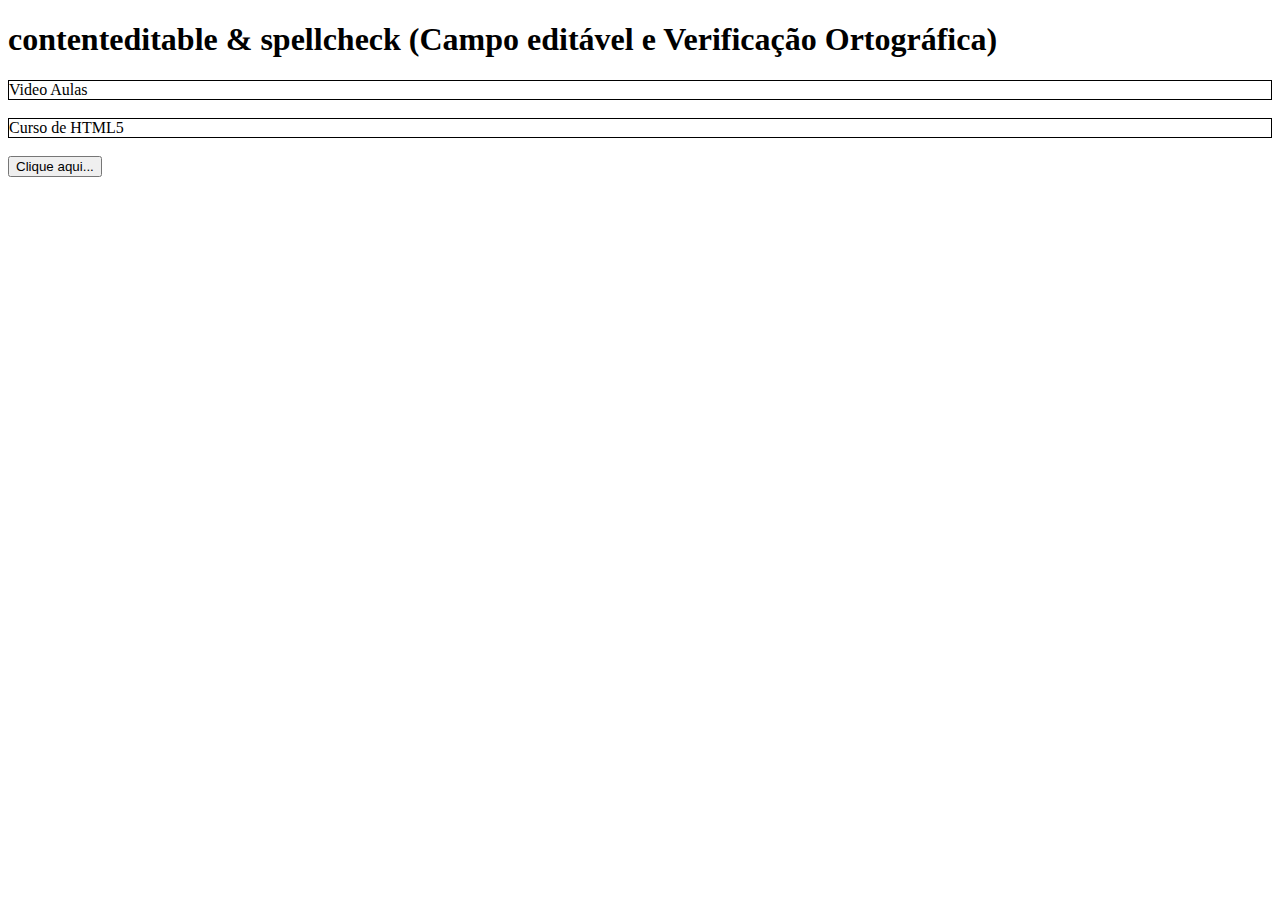
<file: Campo editável e Verificação Ortográfica/index.html>
<!DOCTYPE html>
<html lang="pt-BR">
<head>
    <meta charset="UTF-8">
    <meta http-equiv="X-UA-Compatible" content="IE=edge">
    <meta name="viewport" content="width=device-width, initial-scale=1.0">
    <title>Campo editável e Verificação Ortográfica </title>
    <link rel="stylesheet" href="styles/style.css">
</head>
<body>
    <h1>contenteditable & spellcheck (Campo editável e Verificação Ortográfica)</h1>

    <div id="dv1" contenteditable="true" spellcheck="true">
        Video Aulas
    </div>
    <br>
    <div id="dv2">
        Curso de HTML5
    </div>
    <br>
    <button onclick="troca()">Clique aqui...</button>

    <script src="scripts/script.js"></script>
</body>
</html>
</file>
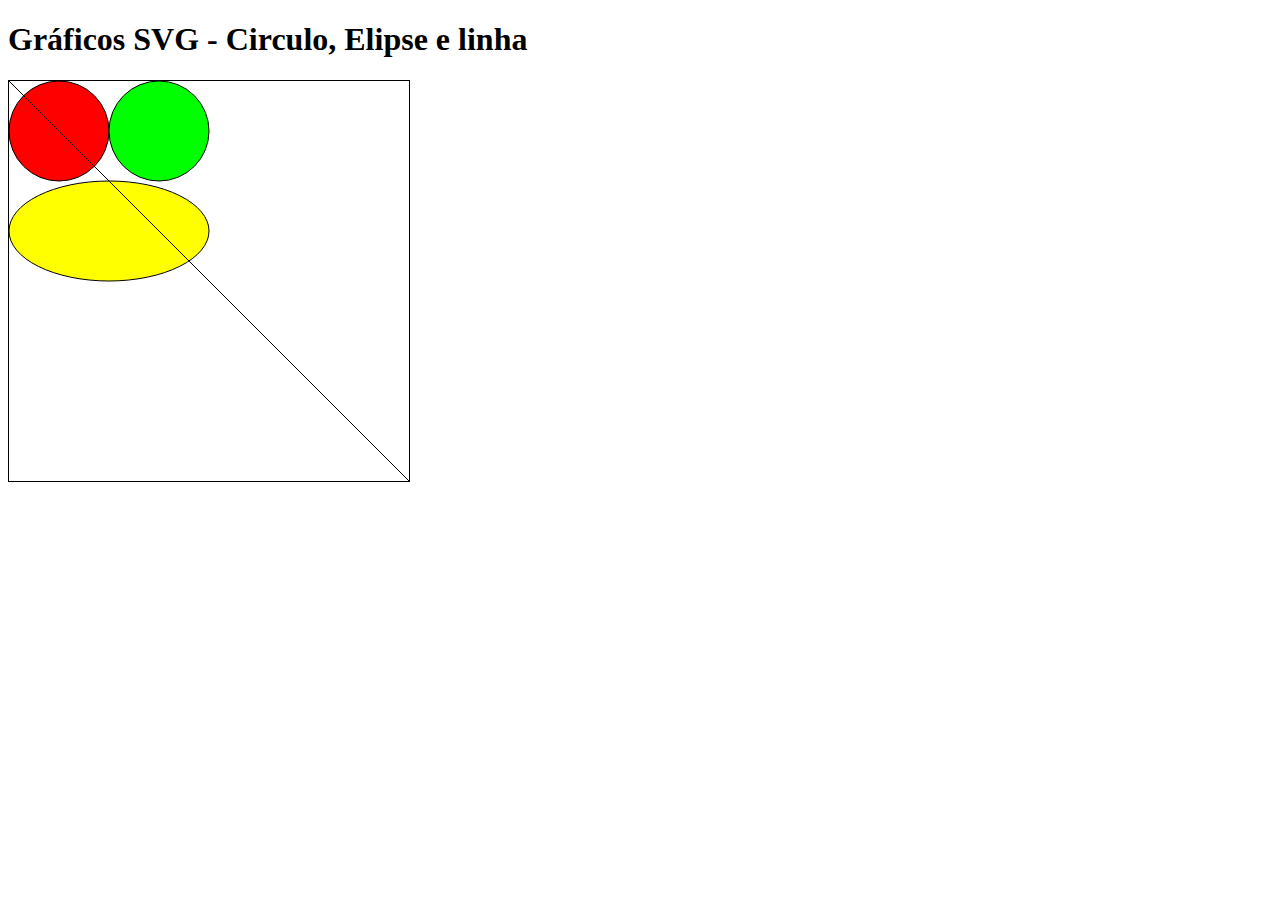
<file: Gráficos SVG - Circulo - Elipse - linha/index.html>
<!DOCTYPE html>
<html lang="pt-BR">
<head>
    <meta charset="UTF-8">
    <meta http-equiv="X-UA-Compatible" content="IE=edge">
    <meta name="viewport" content="width=device-width, initial-scale=1.0">
    <title>Aula 14 - Gráficos SVG - Parte 2</title>
</head>
<body>
    <h1>Gráficos SVG - Circulo, Elipse e linha</h1>

    <svg width="400" height="400" style="background-color: #FFFFFF; border: 1px solid #000000 ">

        <circle r="50" cx="50" cy="50" stroke="#000000" fill="#FF0000" stroke-width="1"></circle>

        <circle r="50" cx="150" cy="50" stroke="#000000" fill="#00FF00" stroke-width="1"></circle>

        <ellipse cx="100" cy="150" rx="100" ry="50" stroke="#000000" fill="#FFFF00" stroke-width="1"></ellipse>

        <line x1="0" y1="0" x2="400" y2="400" stroke="#000000" stroke-width="1"></line>

        
    </svg>
</body>
</html>
</file>
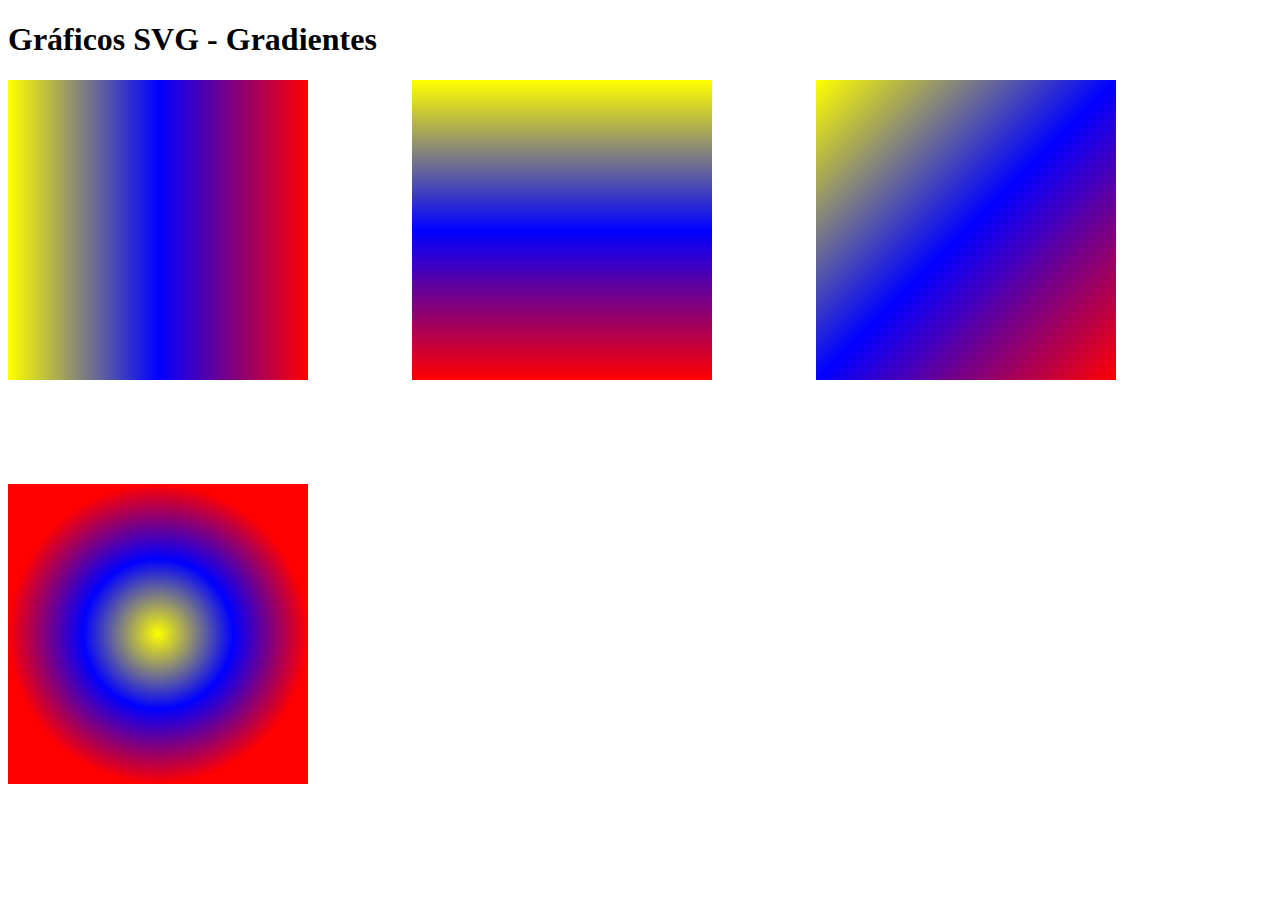
<file: Gráficos SVG - Gradientes/index.html>
<!DOCTYPE html>
<html lang="pt-BR">
<head>
    <meta charset="UTF-8">
    <meta http-equiv="X-UA-Compatible" content="IE=edge">
    <meta name="viewport" content="width=device-width, initial-scale=1.0">
    <title>Gráficos SVG - Parte 8</title>
</head>
<body>
    <h1>Gráficos SVG - Gradientes</h1>

    <svg width="400" height="400">
        <linearGradient id="grad1" x1="0%" y1="0%" x2="100%" y2="0%">
            <stop offset="0%" stop-color="#FFFF00"></stop>
            <stop offset="50%" stop-color="#0000FF"></stop>
            <stop offset="100%" stop-color="#FF0000"></stop>
        </linearGradient>
        <rect x="0" y="0" width="300" height="300" fill="url(#grad1)"></rect>

    </svg>
    <svg width="400" height="400">
        <linearGradient id="grad2" x1="0%" y1="0%" x2="0%" y2="100%">
            <stop offset="0%" stop-color="#FFFF00"></stop>
            <stop offset="50%" stop-color="#0000FF"></stop>
            <stop offset="100%" stop-color="#FF0000"></stop>
        </linearGradient>
        <rect x="0" y="0" width="300" height="300" fill="url(#grad2)"></rect>

    </svg>
    <svg width="400" height="400">
        <linearGradient id="grad3" x1="0%" y1="0%" x2="100%" y2="100%">
            <stop offset="0%" stop-color="#FFFF00"></stop>
            <stop offset="50%" stop-color="#0000FF"></stop>
            <stop offset="100%" stop-color="#FF0000"></stop>
        </linearGradient>
        <rect x="0" y="0" width="300" height="300" fill="url(#grad3)"></rect>

    </svg>
    <svg width="400" height="400">
        <radialGradient id="grad4" cx="50%" cy="50%" r="50%" fx="50%" fy="50%">
            <stop offset="0%" stop-color="#FFFF00"></stop>
            <stop offset="50%" stop-color="#0000FF"></stop>
            <stop offset="100%" stop-color="#FF0000"></stop>
        </radialGradient>
        <rect x="0" y="0" width="300" height="300" fill="url(#grad4)"></rect>

    </svg>
</body>
</html>
</file>
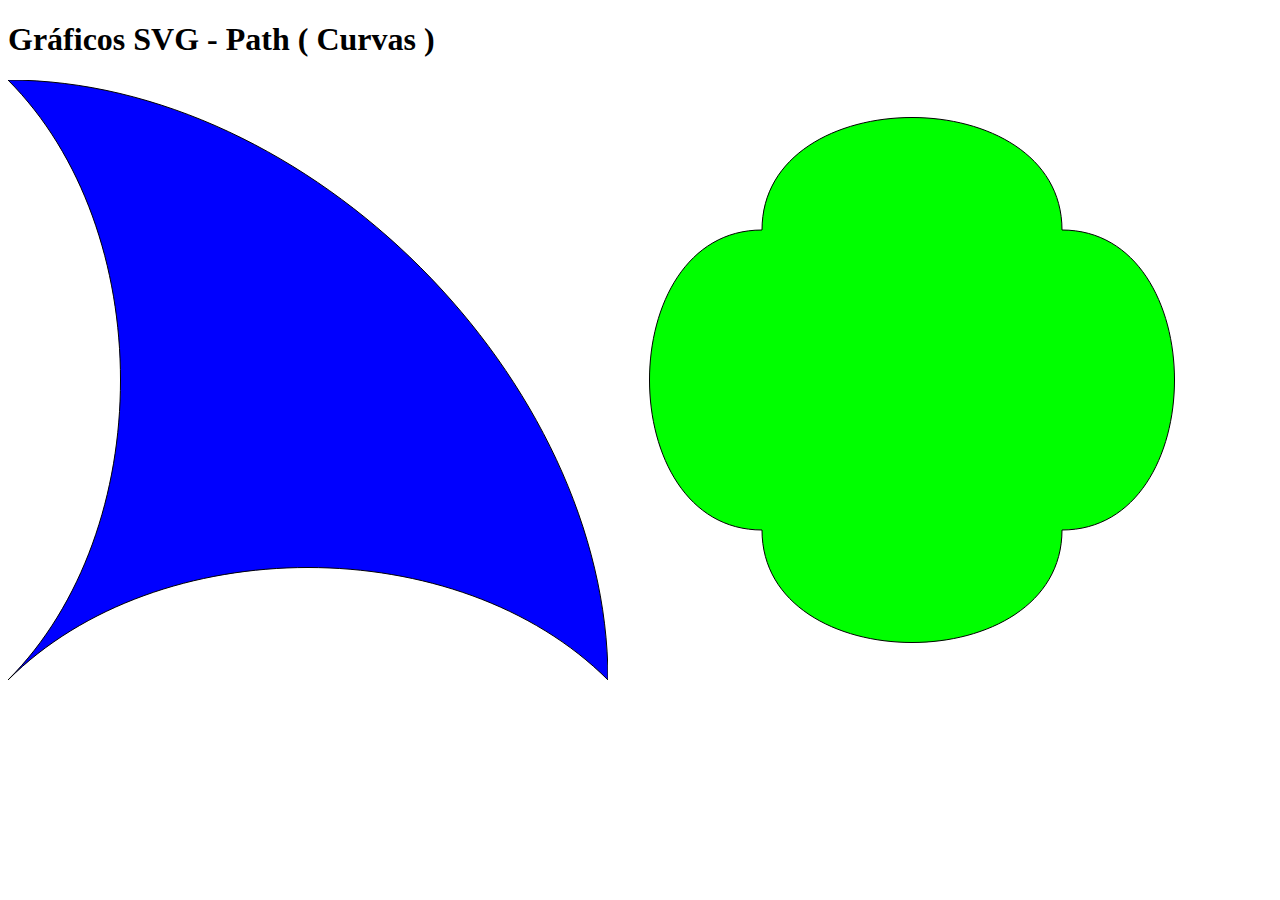
<file: Gráficos SVG - Path/index.html>
<!DOCTYPE html>
<html lang="pt-BR">
<head>
    <meta charset="UTF-8">
    <meta http-equiv="X-UA-Compatible" content="IE=edge">
    <meta name="viewport" content="width=device-width, initial-scale=1.0">
    <title>Gráficos SVG - Parte 6</title>
</head>
<body>
    <h1>Gráficos SVG - Path ( Curvas )</h1>

    <svg width="600" height="600">

        <path stroke="#000000" stroke-width="1" fill=#0000FF d="M0,0 c300,0 600,300 600,600 c-150,-150 -450,-150 -600,0 c150,-150 150,-450 0,-600"></path>

    </svg>

    <svg width="600" height="600">

        <path stroke="#000000" stroke-width="1" fill=#00FF00 d="M150,150 c0,-150 300,-150 300,0 c150,0 150,300 0,300 c0,150 -300,150 -300,0 c-150,0 -150,-300  0,-300z"></path>

    </svg>

</body>
</html>
</file>
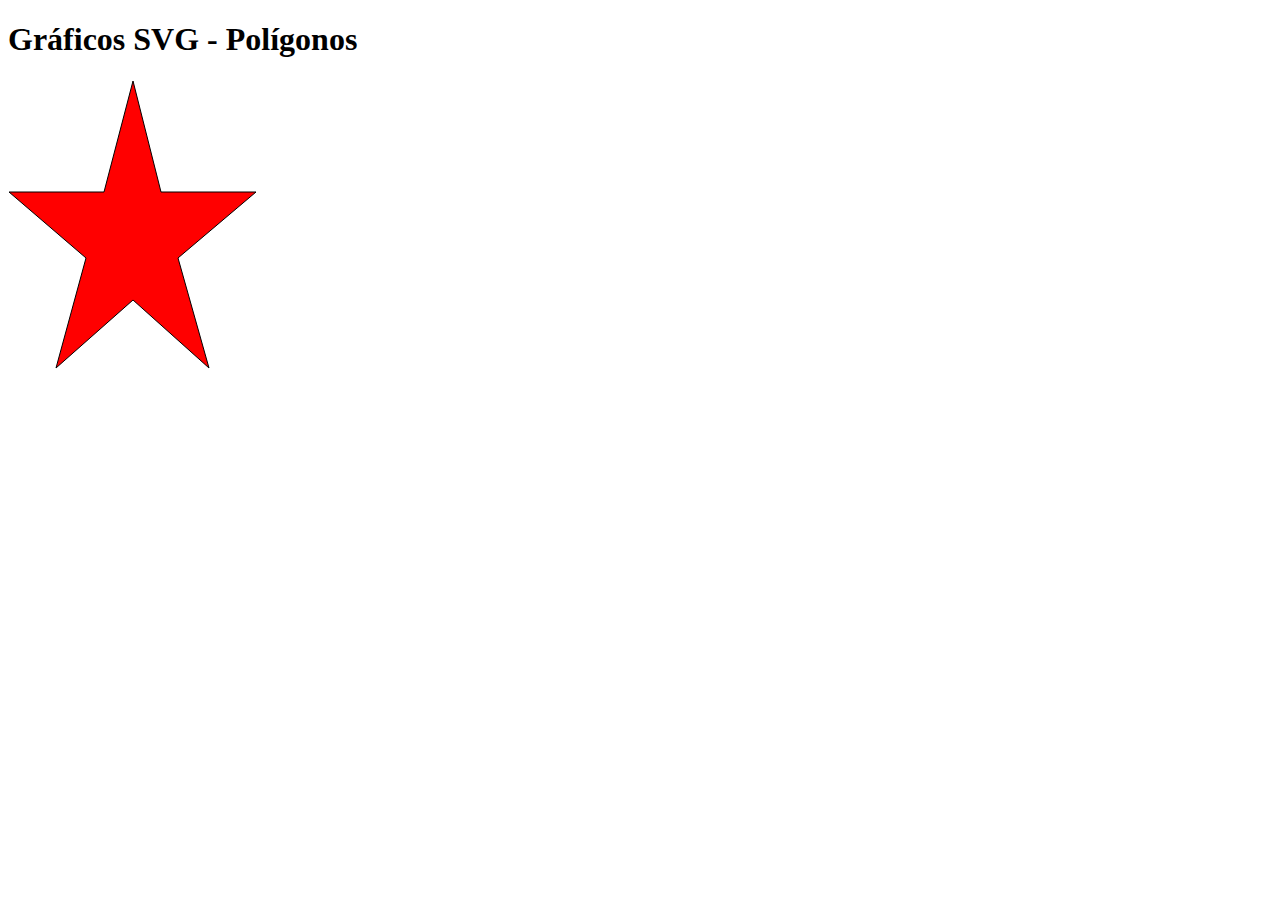
<file: Gráficos SVG - Polígonos/index.html>
<!DOCTYPE html>
<html lang="pt-BR">
<head>
    <meta charset="UTF-8">
    <meta http-equiv="X-UA-Compatible" content="IE=edge">
    <meta name="viewport" content="width=device-width, initial-scale=1.0">
    <title>Gráficos SVG - Parte 5</title>
</head>
<body>
    <h1>Gráficos SVG - Polígonos</h1>

    <svg width="600" height="300">

        <polygon points="125,1 153,112 248,112 170,178 201,288 125,220 48,288 78,178 1,112 96,112" fill="#FF0000" stroke="#000000" stroke-width="1"></polygon>

    </svg>

</body>
</html>
</file>
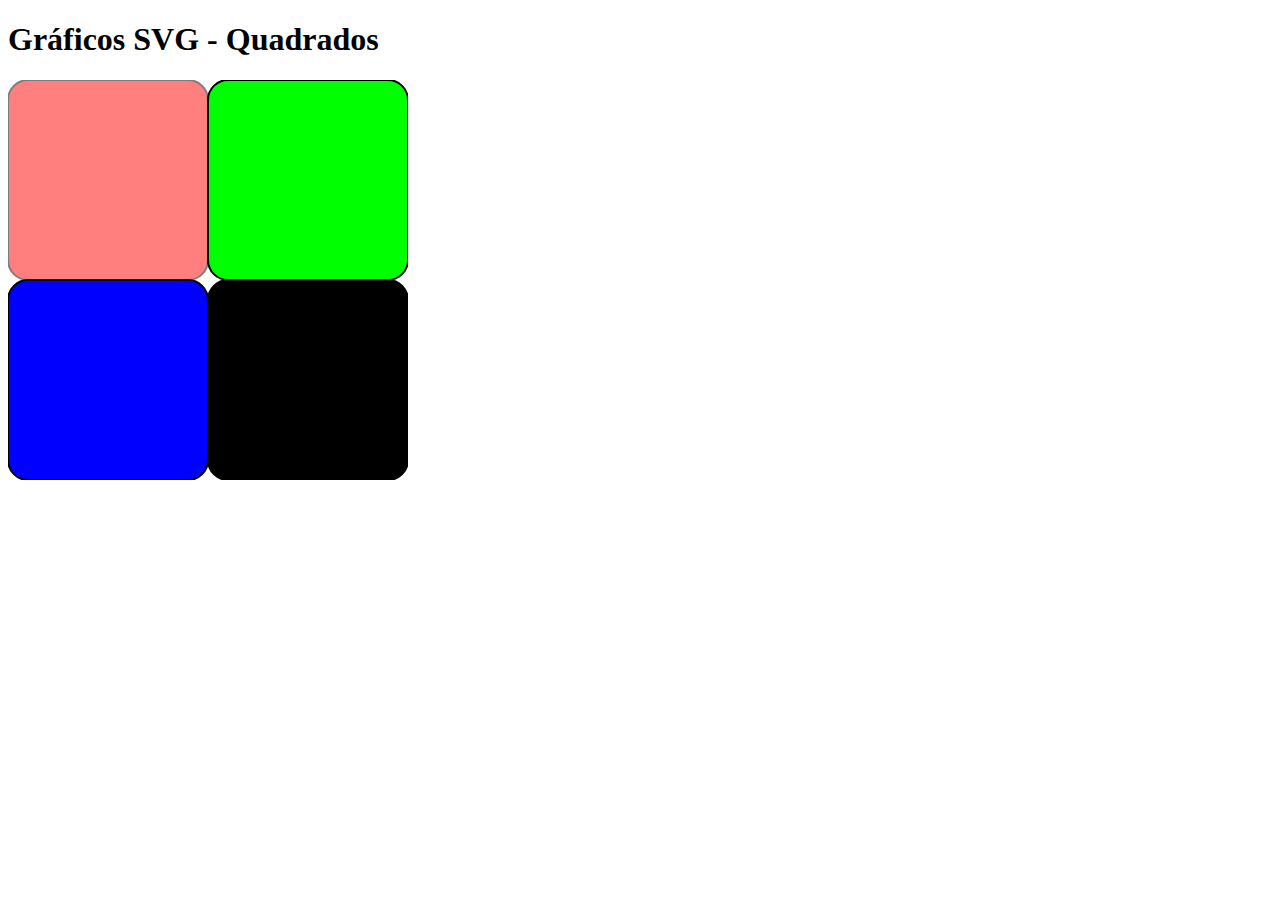
<file: Gráficos SVG - Quadrado/index.html>
<!DOCTYPE html>
<html lang="pt-BR">
<head>
    <meta charset="UTF-8">
    <meta http-equiv="X-UA-Compatible" content="IE=edge">
    <meta name="viewport" content="width=device-width, initial-scale=1.0">
    <title>Gráficos SVG - Parte 1</title>
</head>
<body>
    <h1>Gráficos SVG - Quadrados</h1>

    <svg width="400" height="400">

        <rect width="200" height="200" x="0" y="0" rx="20" ry="20" style="fill:rgb(255,0,0); stroke-width:2; stroke:rgb(0,0,0); opacity:0.5"></rect>

        <rect width="200" height="200" x="200" y="0" rx="20" ry="20" style="fill:rgb(0,255,0); stroke-width:2; stroke:rgb(0,0,0);"></rect>

        <rect width="200" height="200" x="0" y="200" rx="20" ry="20" style="fill:rgb(0,0,255); stroke-width:2; stroke:rgb(0,0,0);"></rect>

        <rect width="200" height="200" x="200" y="200" rx="20" ry="20" style="fill:rgb(0,0,0); stroke-width:2; stroke:rgb(0,0,0);"></rect>

    </svg>

</body>
</html>
</file>
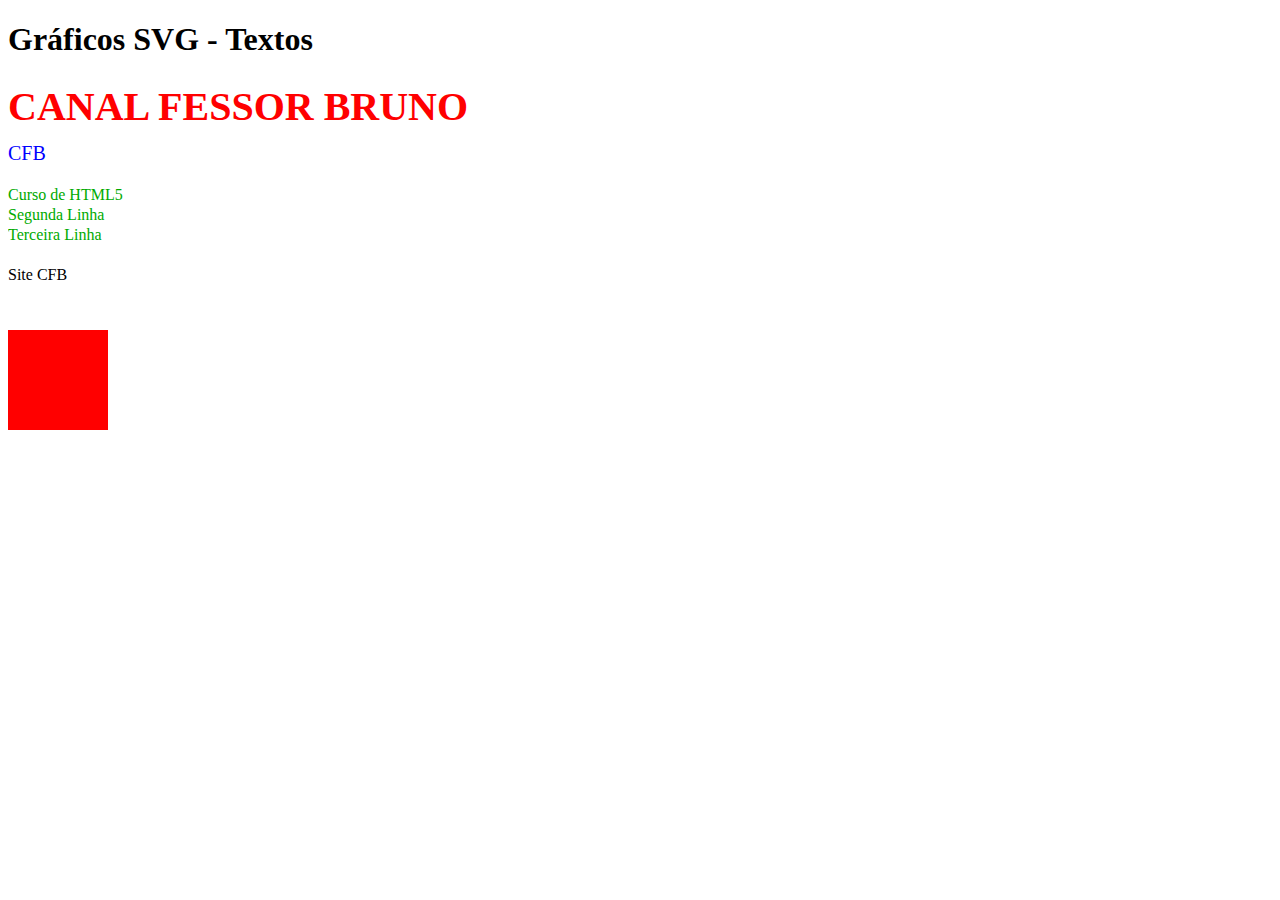
<file: Gráficos SVG - Textos/index.html>
<!DOCTYPE html>
<html lang="pt-BR">
    <head>
        <meta charset="UTF-8">
        <meta http-equiv="X-UA-Compatible" content="IE=edge">
        <meta name="viewport" content="width=device-width, initial-scale=1.0">
        <title>Gráficos SVG - Parte 7</title>
    </head>
    <body>
        <h1>Gráficos SVG - Textos</h1>

        <svg width="600" height="600">

            <text x="0" y="40" fill="#FF0000" style="font-size: 40; font-weight:900; font-family:'Arial Black'">CANAL FESSOR BRUNO</text>
            <text x="0" y="80" fill="#0000FF" style="font-size: 20; font-family:'Arial Black'">CFB</text>

            <text x="o" y="120" fill="#00AA00">Curso de HTML5
                <tspan x="0" y="140">Segunda Linha</tspan>
                <tspan x="0" y="160">Terceira Linha</tspan>
            </text>

            <text x="0" y="200">
                <a href="http://www.cfbcursos.com.br" target="_self">Site CFB</a>
            </text>

            <a href="http://www.cfbcursos.com.br" target="_self">
                <rect x="0" y="250" width="100" height="100" fill="#FF0000"></rect>
            </a>
        </svg>
    </body>
</html>
</file>
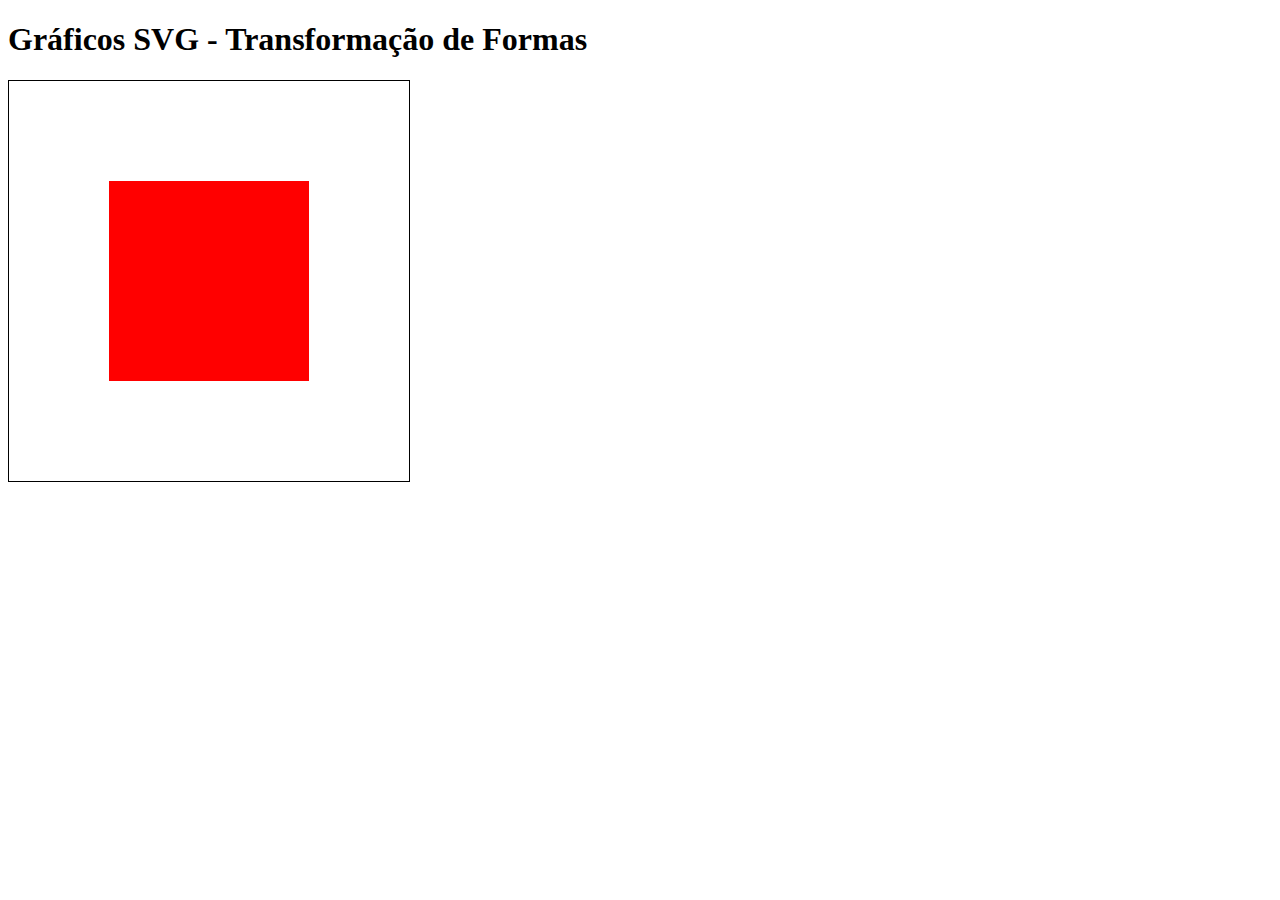
<file: Gráficos SVG - Transformação de formas/index.html>
<!DOCTYPE html>
<html lang="pt-BR">
<head>
    <meta charset="UTF-8">
    <meta http-equiv="X-UA-Compatible" content="IE=edge">
    <meta name="viewport" content="width=device-width, initial-scale=1.0">
    <title>Gráficos SVG - Parte 3</title>
</head>
<body>
    <h1>Gráficos SVG - Transformação de Formas</h1>

    <svg width="400" height="400" style="background-color: #FFFFFF; border: 1px solid #000000 ">

        <rect width="200" height="200" x="100" y="100" stroke="#00000" stroke-width="1" fill="#FF0000" transform="rotate(0 200 200) translate(0 0) scale(1) skewX(0) skewY(0)"></rect>

        <!--
            transform
                rotate(15 200 200 - rotação
                translate(0 0) - translação mover
                scale(1) - escala
                skewX(10) - inclinação
            -->

        
    </svg>

</body>
</html>
</file>
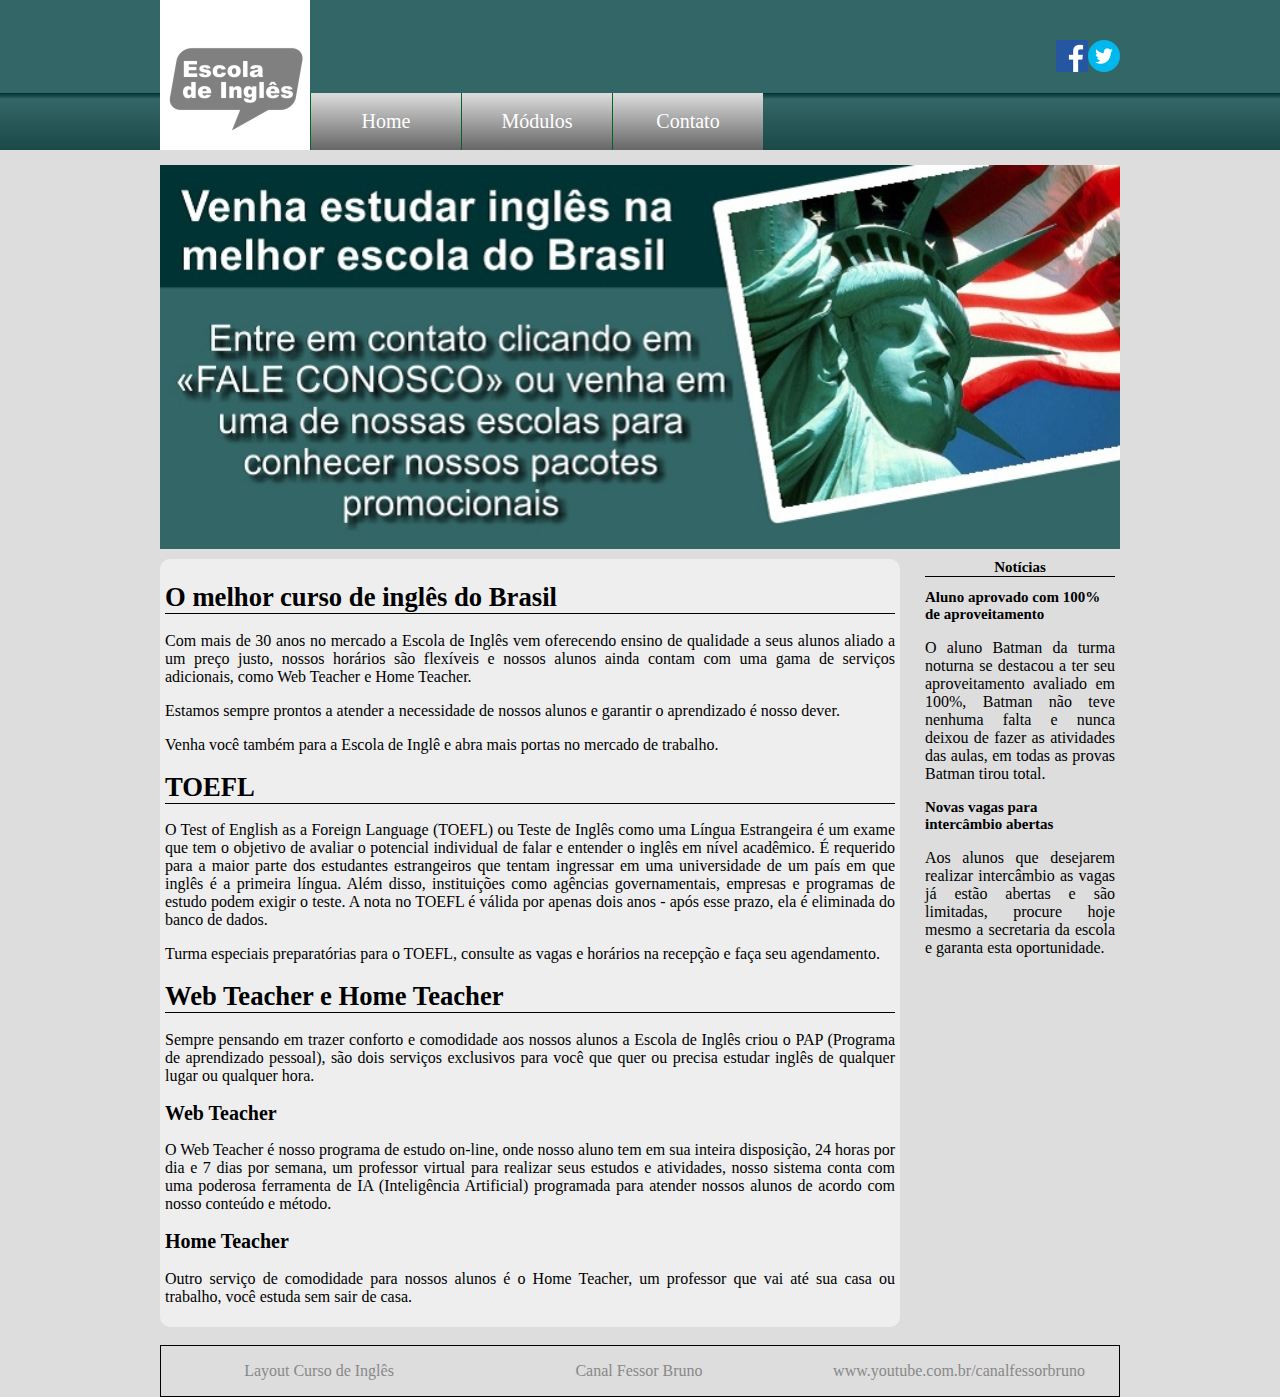
<file: Layout Completo - Curso de Ingles Ficticio/index.html>
<!DOCTYPE html>
<html lang="pt-BR">
<head>
    <meta charset="UTF-8">
    <meta http-equiv="X-UA-Compatible" content="IE=edge">
    <meta name="viewport" content="width=device-width, initial-scale=1.0">
    <title>Layoyt - Escola de Inglês</title>
    <link rel="stylesheet" href="styles/style.css">
</head>
<body onload="slider()">
    <header id="cabecalho">
        <img src="images/logo.jpg" alt="Logotipo">
        <div id="social">
            <a href="#" target="_blank"><img src="images/facebook.png" alt="Logo do facebook"></a>
            <a href="#" target="_blank"><img src="images/twitter.png" alt="Logo do twitter"></a>
        </div>
        <nav id="menu">
            <ul>
                <li><a href="index.html" target="_self">Home</a></li>
                <li><a href="modulos.html" target="_self">Módulos</a></li>
                <li><a href="contato.html" target="_self">Contato</a></li>
            </ul>
        </nav>
    </header>

    <br class="FixFloat">

    <section id="banner">
        <div id="slider">
            <img id="banner1" src="images/banner1.jpg" alt="Banner imagem 1">
            <img id="banner2" src="images/banner2.jpg" alt="Banner imagem 2">
            <img id="banner3" src="images/banner3.jpg" alt="Banner imagem 3">
        </div>
    </section>

    <section id="caixaLateral">
        <aside id="lateral">
            <h1>Notícias</h1>
            <article>
                <h2>Aluno aprovado com 100% de aproveitamento</h2>
                <p>
                    O aluno Batman da turma noturna se destacou a ter seu aproveitamento avaliado em 100%, Batman não teve nenhuma falta e nunca deixou de fazer as atividades das aulas, em todas as provas Batman tirou total.
                </p>
            </article>

            <article>
                <h2>Novas vagas para intercâmbio abertas</h2>
                <p>
                    Aos alunos que desejarem realizar intercâmbio as vagas já estão abertas e são limitadas, procure hoje mesmo a secretaria da escola e garanta esta oportunidade.
                </p>
            </article>
        </aside>
    </section>

    <section id="main">
        <article>
            <h1>O melhor curso de inglês do Brasil</h1>
            <p>
                Com mais de 30 anos no mercado a Escola de Inglês vem oferecendo ensino de qualidade a seus alunos aliado a um preço justo, nossos horários são flexíveis e nossos alunos ainda contam com uma gama de serviços adicionais, como Web Teacher e Home Teacher.
            </p>
            <p>
                Estamos sempre prontos a atender a necessidade de nossos alunos e garantir o aprendizado é nosso dever.
            </p>
            <p>
                Venha você também para a Escola de Inglê e abra mais portas no mercado de trabalho.
            </p>
        </article>
        <article>
            <h1>TOEFL</h1>
            <p>
                O Test of English as a Foreign Language (TOEFL) ou Teste de Inglês como uma Língua Estrangeira é um exame que tem o objetivo de avaliar o potencial individual de falar e entender o inglês em nível acadêmico. É requerido para a maior parte dos estudantes estrangeiros que tentam ingressar em uma universidade de um país em que inglês é a primeira língua. Além disso, instituições como agências governamentais, empresas e programas de estudo podem exigir o teste. A nota no TOEFL é válida por apenas dois anos - após esse prazo, ela é eliminada do banco de dados.
            </p>
            <p>
                Turma especiais preparatórias para o TOEFL, consulte as vagas e horários na recepção e faça seu agendamento.
            </p>
        </article>
        <article>
            <h1>Web Teacher e Home Teacher</h1>
            <p>
                Sempre pensando em trazer conforto e comodidade aos nossos alunos a Escola de Inglês criou o PAP (Programa de aprendizado pessoal), são dois serviços exclusivos para você que quer ou precisa estudar inglês de qualquer lugar ou qualquer hora.
            </p>
            <h2>Web Teacher</h2>
            <p>
                O Web Teacher é nosso programa de estudo on-line, onde nosso aluno tem em sua inteira disposição, 24 horas por dia e 7 dias por semana, um professor virtual para realizar seus estudos e atividades, nosso sistema conta com uma poderosa ferramenta de IA (Inteligência Artificial) programada para atender nossos alunos de acordo com nosso conteúdo e método.
            </p>
            <h2>Home Teacher</h2>
            <p>
                Outro serviço de comodidade para nossos alunos é o Home Teacher, um professor que vai até sua casa ou trabalho, você estuda sem sair de casa.
            </p>
        </article>
    </section>

    <br class="FixFloat">

    <footer>
        <p>
            Layout Curso de Inglês
        </p> 
        <p>
            Canal Fessor Bruno
        </p> 
        <p>
            www.youtube.com.br/canalfessorbruno
        </p>
    </footer>
    <script src="scripts/script.js"></script>
</body>
</html>
</file>
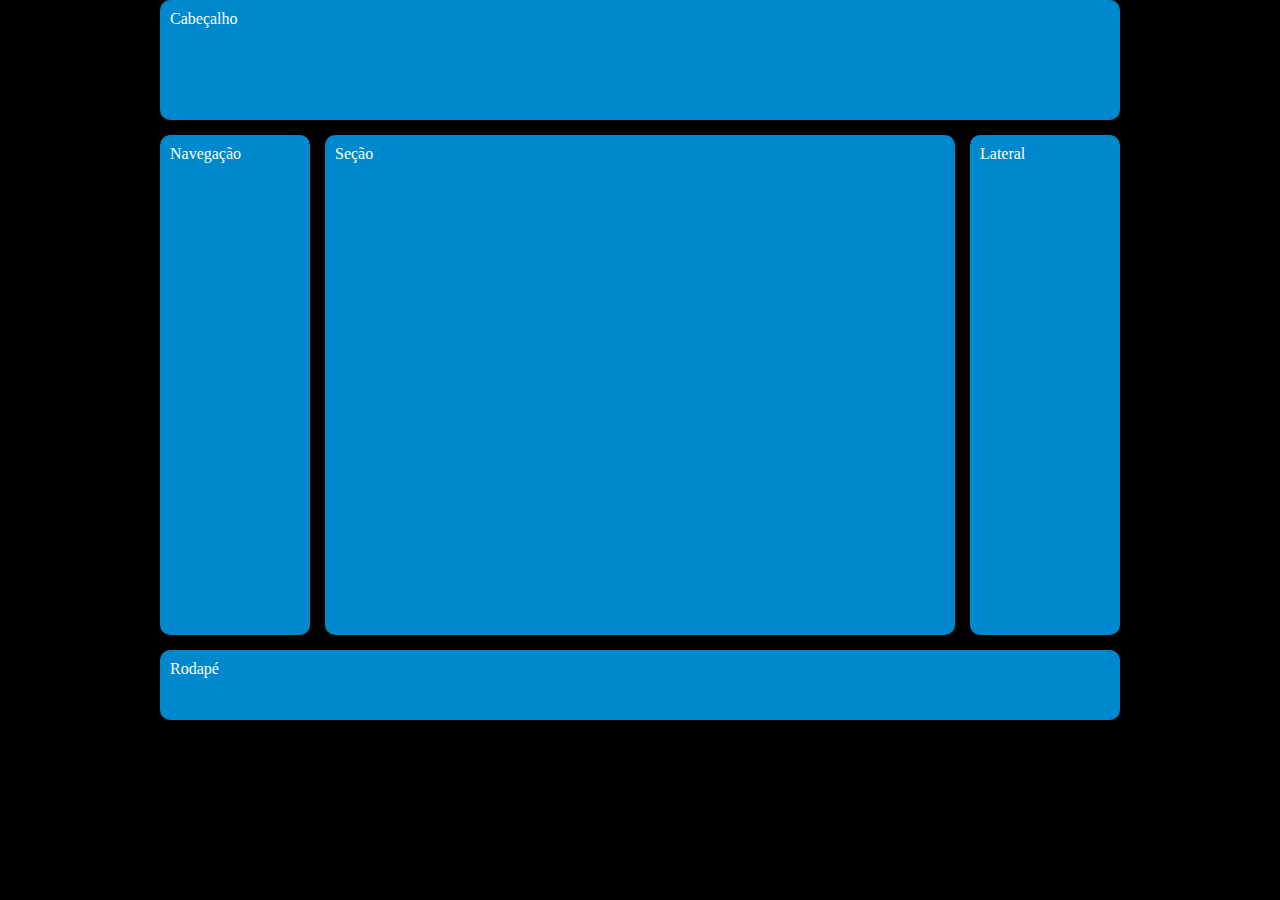
<file: Layout Posicionamento basico dos novos elementos/index.html>
<!DOCTYPE html>
<html lang="pt-BR">
    <head>
        <meta charset="UTF-8">
        <meta http-equiv="X-UA-Compatible" content="IE=edge">
        <meta name="viewport" content="width=device-width, initial-scale=1.0">
        <title>Layout Posicionamento basico dos novos elementos</title>
        <link rel="stylesheet" href="styles/style.css">
    </head>
    <body>
        <header>
            <span>Cabeçalho</span>
        </header>

        <nav>
            <span>Navegação</span>
        </nav>
        
        <aside>
            <span>Lateral</span>
        </aside>

        <section>
            <span>Seção</span>
        </section>

        <footer>
            <span>Rodapé</span>
        </footer>
    </body>
</html>
</file>
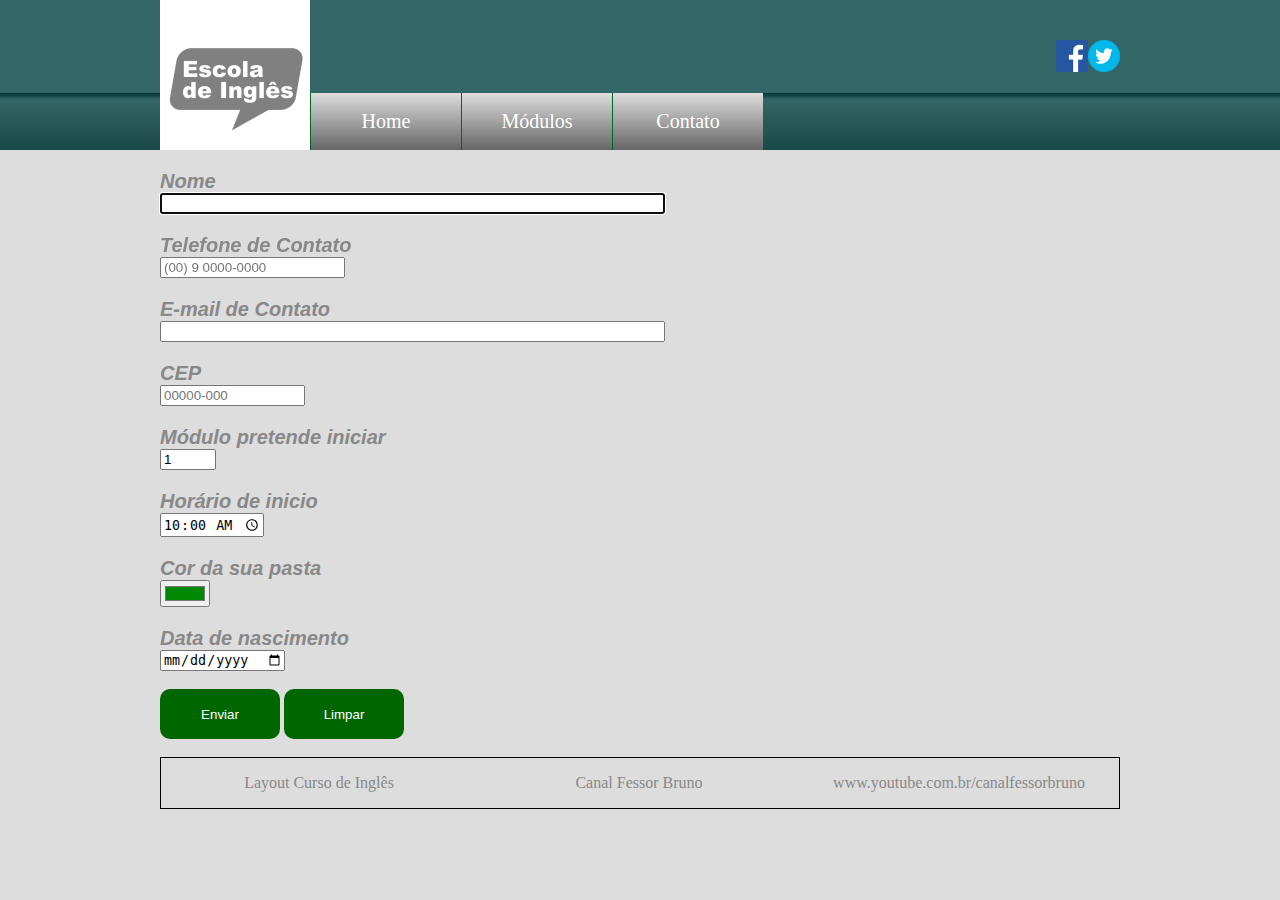
<file: Layout Completo - Curso de Ingles Ficticio/contato.html>
<!DOCTYPE html>
<html lang="pt-BR">
    <head>
        <meta charset="UTF-8">
        <meta http-equiv="X-UA-Compatible" content="IE=edge">
        <meta name="viewport" content="width=device-width, initial-scale=1.0">
        <title>Contatos</title>
        <link rel="stylesheet" href="styles/style.css">
    </head>
    <body>
        <header id="cabecalho">
            <img src="images/logo.jpg" alt="Logotipo">
            <div id="social">
                <a href="#" target="_blank"><img src="images/facebook.png" alt="Logo do facebook"></a>
                <a href="#" target="_blank"><img src="images/twitter.png" alt="Logo do twitter"></a>
            </div>
            <nav id="menu">
                <ul>
                    <li><a href="index.html" target="_self">Home</a></li>
                    <li><a href="modulos.html" target="_self">Módulos</a></li>
                    <li><a href="contato.html" target="_self">Contato</a></li>
                </ul>
            </nav>
        </header>

        <br class="FixFloat">

        <section id="contato">

            <form action="#" name="frmContato" method="post">
                <label for="">Nome</label>
                <input type="text" name="txtNome" id="nome" maxlength="50" size="60" autofocus required>

                <label for="">Telefone de Contato</label>
                <input type="tel" name="txtTelefone" id="fone" maxlength="15" size="20" placeholder="(00) 9 0000-0000" required>

                <label for="">E-mail de Contato</label>
                <input type="email" name="txtEmail" id="email" maxlength="50" size="60"  required>

                <label for="">CEP</label>
                <input type="text" name="txtCep" id="cep" maxlength="10" size="15" placeholder="00000-000"  pattern="\d(5)-?\d(3)" required>

                <label for="">Módulo pretende iniciar</label>
                <input type="number" min="1" max="10" step="1" value="1" name="txtmodulo" id="modulo" required>

                <label for="">Horário de inicio</label>
                <input type="time" name="txthorario" id="horario" value="10:00" step="1800" required>

                <label for="">Cor da sua pasta</label>
                <input type="color" name="txtcor" id="cor"  value="#008800" required>

                <label for="">Data de nascimento</label>
                <input type="date" name="txtdata" id="data"  required>
                <br><br>
                <input type="submit" value="Enviar">
                <input type="reset" value="Limpar">

            </form>

        </section>

        <br class="FixFloat">
    
        <footer>
            <p>
                Layout Curso de Inglês
            </p> 
            <p>
                Canal Fessor Bruno
            </p> 
            <p>
                www.youtube.com.br/canalfessorbruno
            </p>
        </footer>
        
    </body>
</html>
</file>
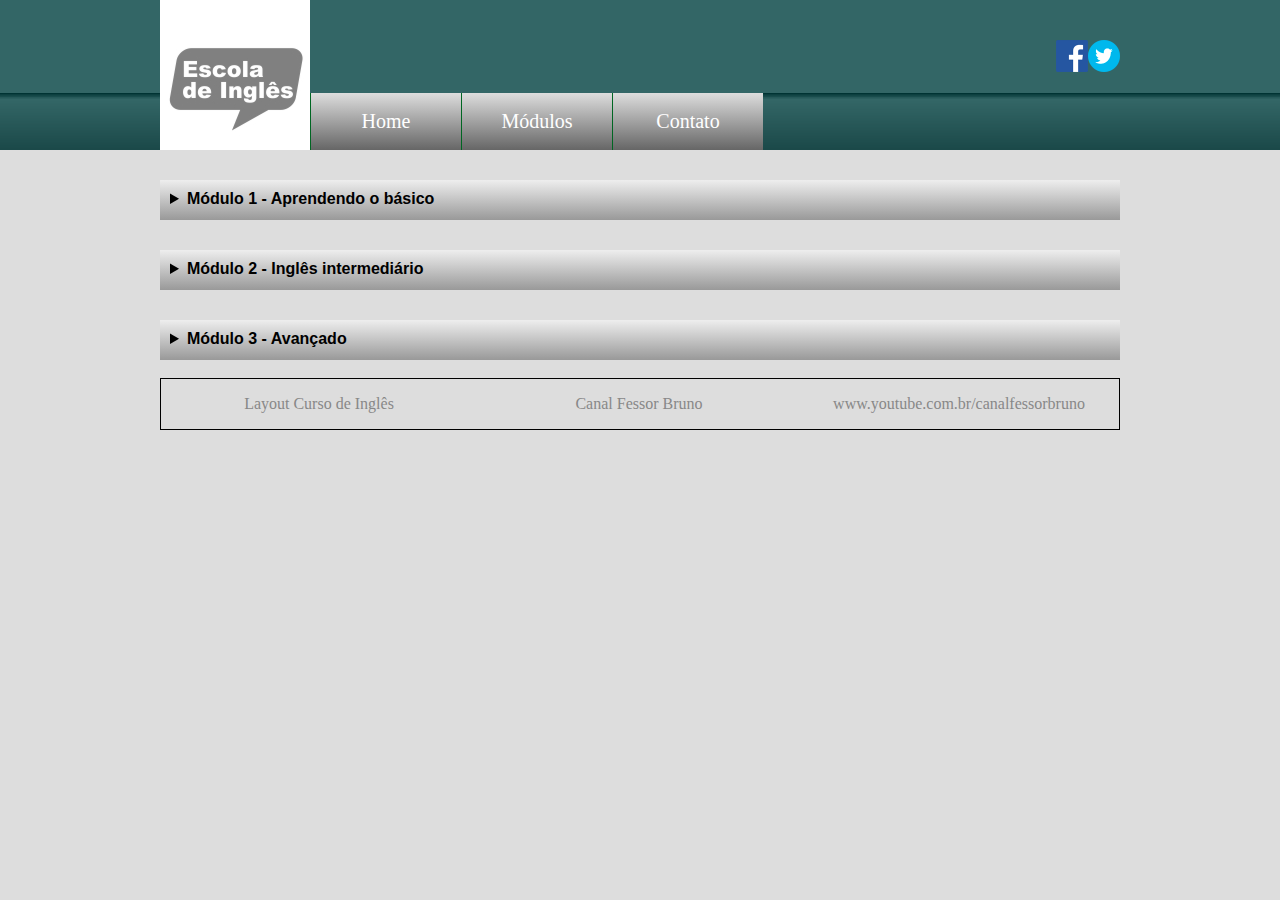
<file: Layout Completo - Curso de Ingles Ficticio/modulos.html>
<!DOCTYPE html>
<html lang="pt-BR">
<head>
    <meta charset="UTF-8">
    <meta http-equiv="X-UA-Compatible" content="IE=edge">
    <meta name="viewport" content="width=device-width, initial-scale=1.0">
    <title>Módulos</title>
    <link rel="stylesheet" href="styles/style.css">
</head>
<body>
    <header id="cabecalho">
        <img src="images/logo.jpg" alt="Logotipo">
        <div id="social">
            <a href="#" target="_blank"><img src="images/facebook.png" alt="Logo do facebook"></a>
            <a href="#" target="_blank"><img src="images/twitter.png" alt="Logo do twitter"></a>
        </div>
        <nav id="menu">
            <ul>
                <li><a href="index.html" target="_self">Home</a></li>
                <li><a href="modulos.html" target="_self">Módulos</a></li>
                <li><a href="contato.html" target="_self">Contato</a></li>
            </ul>
        </nav>
    </header>

    <br class="FixFloat">

    <section id="modulos">
        <details>
            <summary>Módulo 1 - Aprendendo o básico</summary>
            <p>
                No primeiro módulo iremos aprender o básico necessário para alinhamento da turma e para que passe para o próximo nível.
            </p>

            <p>
                Embora pareça um módulo com conteúdo básico, a importância deste módulo é enorme, se você já tem um conhecimento básico em inglês aproveite para melhorar este conhecimento neste módulo.
            </p>
        </details>

        <details>
            <summary>Módulo 2 - Inglês intermediário</summary>
            <p>
                No segundo módulo se prepare para novos horizontes
            </p>

            <p>
                Neste módulo vamos iniciar as conversações, temos um conteúdo mais elaborado e devidamente estudado para desenvolver todo seu potencial em Inglês.
            </p>
        </details>

        <details>
            <summary>Módulo 3 - Avançado</summary>
            <p>
                O terceiro módulo é focado em conversação avançada
            </p>

            <p>
                Nosso objetivo nesta parte do curso é capacitar o aluno a sevirar em qualquer tipo de conversa em Inglês.
            </p>
        </details>
    </section>

    <br class="FixFloat">

    <footer>
        <p>
            Layout Curso de Inglês
        </p> 
        <p>
            Canal Fessor Bruno
        </p> 
        <p>
            www.youtube.com.br/canalfessorbruno
        </p>
    </footer>
</body>
</html>
</file>
<file: Campo editável e Verificação Ortográfica/styles/style.css>
#dv1, #dv2{
    border: 1px solid #000000;
}
</file>
<file: Layout Completo - Curso de Ingles Ficticio/styles/style.css>
.FixFloat{
    clear: both;
}

body{
    margin: auto;
    width: 960px;
    background-color: #DDDDDD;
    padding: 0px;
    background-image: url("../images/fundo.gif");
    background-repeat: repeat-x;
    overflow-y: scroll;
}

#cabecalho img{
    float: left;
}

#social{
    float: right;
    margin-top: 40px;
}

#social a img{
    width: 32px;
    height: 32px;
}

#menu{
    float: left;
    margin-top: 93px;
    width: 453px;
}

#menu ul{
    list-style: none;
    padding: 0px;
    margin: 0px;
    background: linear-gradient(to bottom, #DDDDDD, #666666);
}

#menu ul li{
    height: 57px;
    display: table-cell;
    text-align: center;
    vertical-align: middle;
    width: 150px;
    border-left: 1px solid #006622;
}

#menu ul li a{
    text-decoration: none;
    font-size: 20px;
    color: #FFFFFF;
}

#banner{
    width: 960px;
    height: 384px;
    margin-top: 15px;
    margin-bottom: 10px;
}

#banner img{
    width: 960px;
    height: 384px;
}

#banner1{
    position: relative;
    left: 0px;
    top: 0px;
}

#banner2{
    position: relative;
    left: 0px;
    top: -388px;
}

#banner3{
    position: relative;
    left: 0px;
    top: -776px;
}

#lateral{
    float: right;
    background-color: #DDDDDD;
    width: 190px;
    border-radius: 10px;
    padding: 5px;
}

#lateral h1{
    font-size: 15px;
    text-align: center;
    border-bottom: 1px solid #000000;
    margin-top: -5px;
}

#lateral h2{
    font-size: 15px;
}

#lateral p{
    text-align: justify;
}

#main{
    background-color: #EEEEEE;
    width: 730px;
    border-radius: 10px;
    padding: 5px;
}

#main h1{
    font-size: 20pt;
    border-bottom: 1px solid #000000;
}

#main h2{
    font-size: 15pt;
    
}

#main p{
    text-align: justify;
    
}

footer{
    color: #888888;
    border: 1px solid #000000;
}
footer p{
    display: inline-block;
    width: 316px;
    text-align: center;
}

details{
    margin-top: 30px;
    cursor: pointer;
}

details p {
    font-size: 20px;
    text-align: justify;
}

summary {
    height: 30px;
    background: linear-gradient(to bottom, #EEEEEE, #999999);
    font-size: 12pt;
    font-family: Arial, Helvetica, sans-serif;
    font-weight: bold;
    padding: 10px 0px 0px 10px;
}

details[open] summary{
    color: #FFFFFF;
    background: linear-gradient(to bottom, #EE0000, #990000);
}

details[open]{
    background-color: #EEEEEE;
}

#contato label{
    font-size: 15pt;
    font-weight: bold;
    font-style: italic;
    font-family: Arial, Helvetica, sans-serif;
    color: #888888;
    display: block;
    margin-top: 20px;
}

#contato input[type="submit"], #contato input[type="reset"] {
    border: 0px;
    width: 120px;
    height: 50px;
    color: #FFFFFF;
    background-color: #006600;
    border-radius: 10px;
    cursor: pointer;
}
</file>
<file: Layout Posicionamento basico dos novos elementos/styles/style.css>
body{
    background-color: #000000;
    width: 960px;
    margin: auto;
}
span{
    color: #FFFFFF;
}

header, nav, aside, section, footer {
    background-color: #0088CC;
    border-radius: 10px;
    padding: 10px;
}

header{
    height: 100px;
}
nav{
    height: 480px;
    width: 130px;
    margin: 15px 15px 15px 0px;
    float: left;
}
aside{
    height: 480px;
    width: 130px;
    margin: 15px 0px 15px 15px;
    float: right;
}
section{
    height: 480px;
    width: 610px;
    margin: 15px 0px 15px 0px;
    float: left;
}
footer{
    height: 50px;
    width: 940px;
    margin: 0px 0px 0px 0px;
    float: left;
}
</file>
